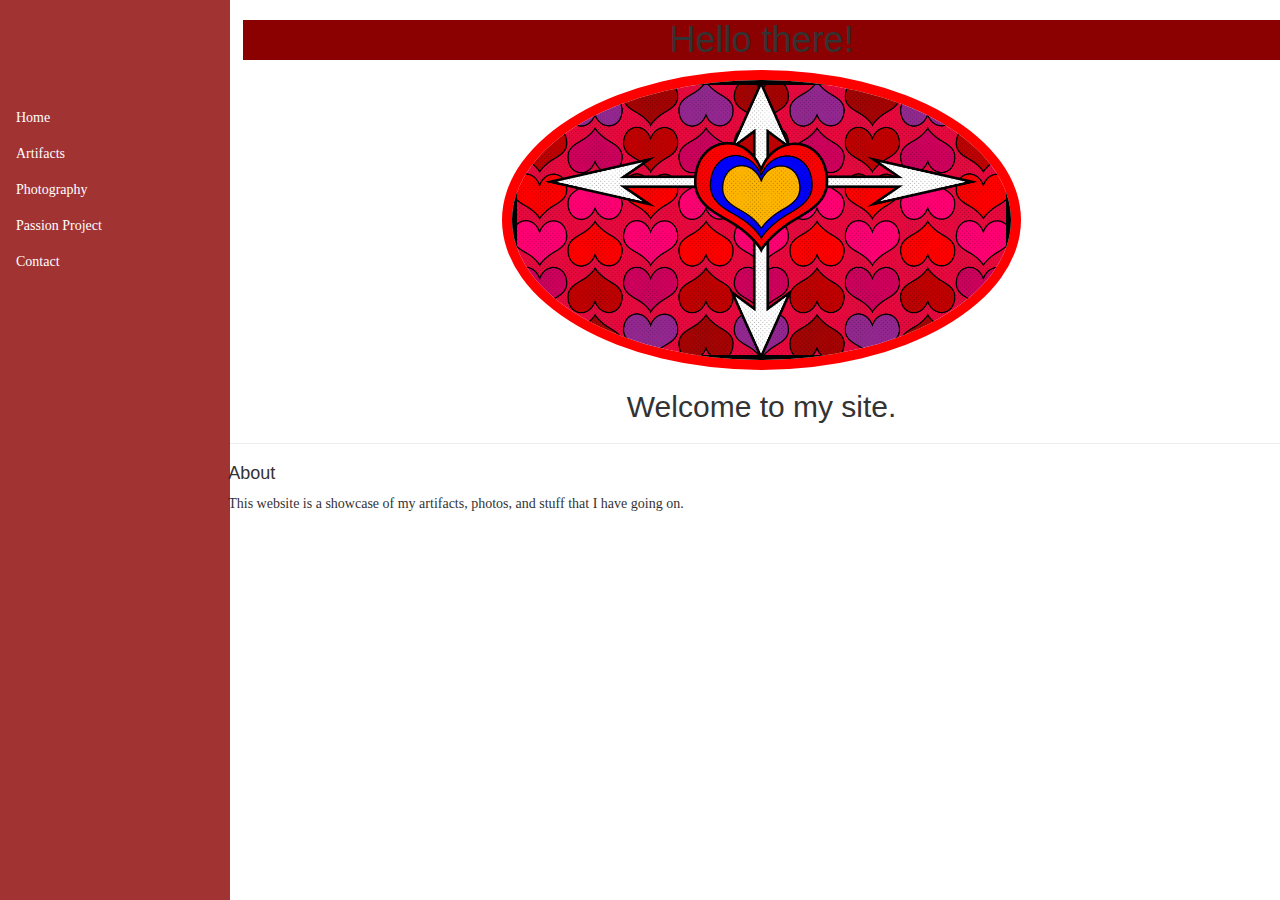
<file: index.html>
<!DOCTYPE html>
<html><head>

<link rel = "stylesheet"
   type = "text/css"
   href = "stylesheet.css" />
	<link href="https://fonts.googleapis.com/css?family=Lobster" rel="stylesheet">
	<link rel="stylesheet" href="https://maxcdn.bootstrapcdn.com/bootstrap/3.3.7/css/bootstrap.min.css" integrity="sha384-BVYiiSIFeK1dGmJRAkycuHAHRg32OmUcww7on3RYdg4Va+PmSTsz/K68vbdEjh4u" crossorigin="anonymous"/>
<script src="https://ajax.googleapis.com/ajax/libs/jquery/3.3.1/jquery.min.js"></script>
	</head>
	<body>
	<div class="container-fluid">


  <div class="row" id="myHeader">
    <h1>Hello there!</h1>
  </div>
	
			<div class="col">
				<nav class="topnav" id = "menu"><li><a class="active" href="index.html">Home</a></li>
  	<li><a href="artifactsPage.html">Artifacts</a></li>
  	<li><a href="photosPage.html">Photography</a></li>
  	<li><a href="projectPage.html">Passion Project</a></li>
	<li><a href="contactPage.html">Contact</a></li></div></div>
 <div class="col-5"><img class="thick-green-border img-responsive" src="Images/Flag of Hearts V2.png" alt="head picture">
		</div>
		
  <div class="row">
	  <h2>Welcome to my site.</h2>
    
  
  <hr>
<div class="col-5">
	<h4>About</h4>
    <p>
		This website is a showcase of my artifacts, photos, and stuff that I have going on.
	</p>

		</div>
		</div>
	
	</body>

	

</html>
</file>
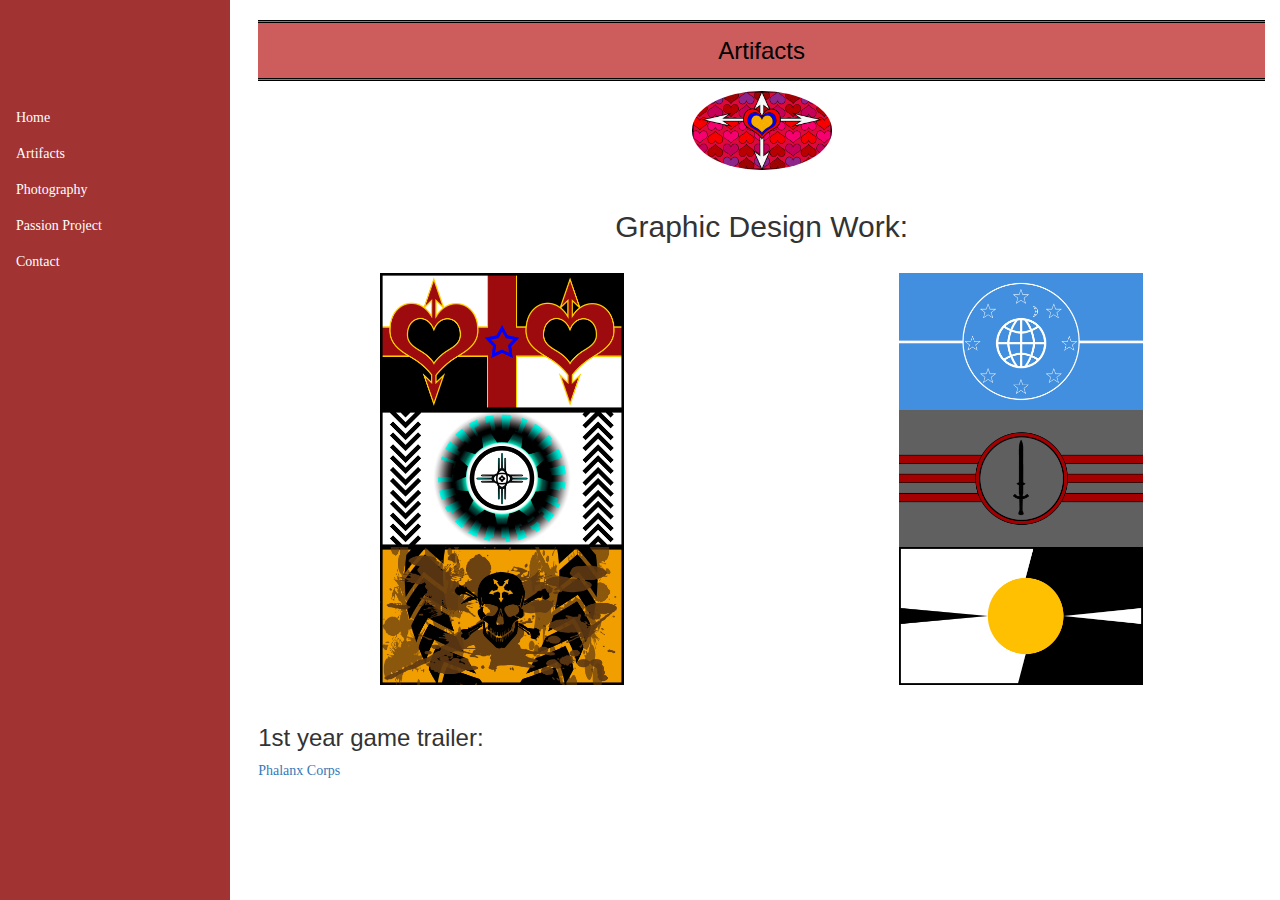
<file: artifactsPage.html>
<!doctype html>
<html>
<head>
<link rel = "stylesheet"
   type = "text/css"
   href = "stylesheet.css" />
	<link href="https://fonts.googleapis.com/css?family=Lobster" rel="stylesheet">
	<link rel="stylesheet" href="https://maxcdn.bootstrapcdn.com/bootstrap/3.3.7/css/bootstrap.min.css" integrity="sha384-BVYiiSIFeK1dGmJRAkycuHAHRg32OmUcww7on3RYdg4Va+PmSTsz/K68vbdEjh4u" crossorigin="anonymous"/>
<script src="https://ajax.googleapis.com/ajax/libs/jquery/3.3.1/jquery.min.js"></script>
	
	<nav class="topnav" id = "menu">
  	<li><a class="active" href="index.html">Home</a></li>
  	<li><a href="artifactsPage.html">Artifacts</a></li>
  	<li><a href="photosPage.html">Photography</a></li>
  	<li><a href="projectPage.html">Passion Project</a></li>
	<li><a href="contactPage.html">Contact</a></li>
		</nav>
	
	</head>
<body>
	<div class="container-fluid">
	<div class="bioBox">
    <h3 id="jTitle">Artifacts</h3>
	  <center><img src="Images/Flag of Hearts V2.png" class="bioPic"></center><br>
    <h2>
		Graphic Design Work:
	</h2>
		</div>
		<br>
		<div class="row">
		<div class="col-sm-6">
		<img src="Images/Flag of Hearts 2.png" class="img-responsive">
		<img src="Images/Nexus V1 flag.png" width="540" height="300" class="img-responsive">
		<img src="Images/Dirt Raiders flag.png" width="540" height="300" class="img-responsive">
			</div>
			<div class="col-sm-6">
		<img src="Images/Federation Flag V1.png" width="540" height="300" class="img-responsive">
		<img src="Images/Crimson Sword Flag V2.png" width="540" height="300" class="img-responsive">
		<img src="Images/Hellas Council Flag V3-3.png" width="540" height="300" class="img-responsive">
			</div>
		</div>
		<br>
	<h3>
		1st year game trailer:
	</h3>
		<p><a class="wordpress-website" data-link-color="#19CF86" href="https://www.youtube.com/watch?v=c7DFvG3EwYQ">Phalanx Corps</a></p>
		<br>
	
	</div>
</body>
</html>
</file>
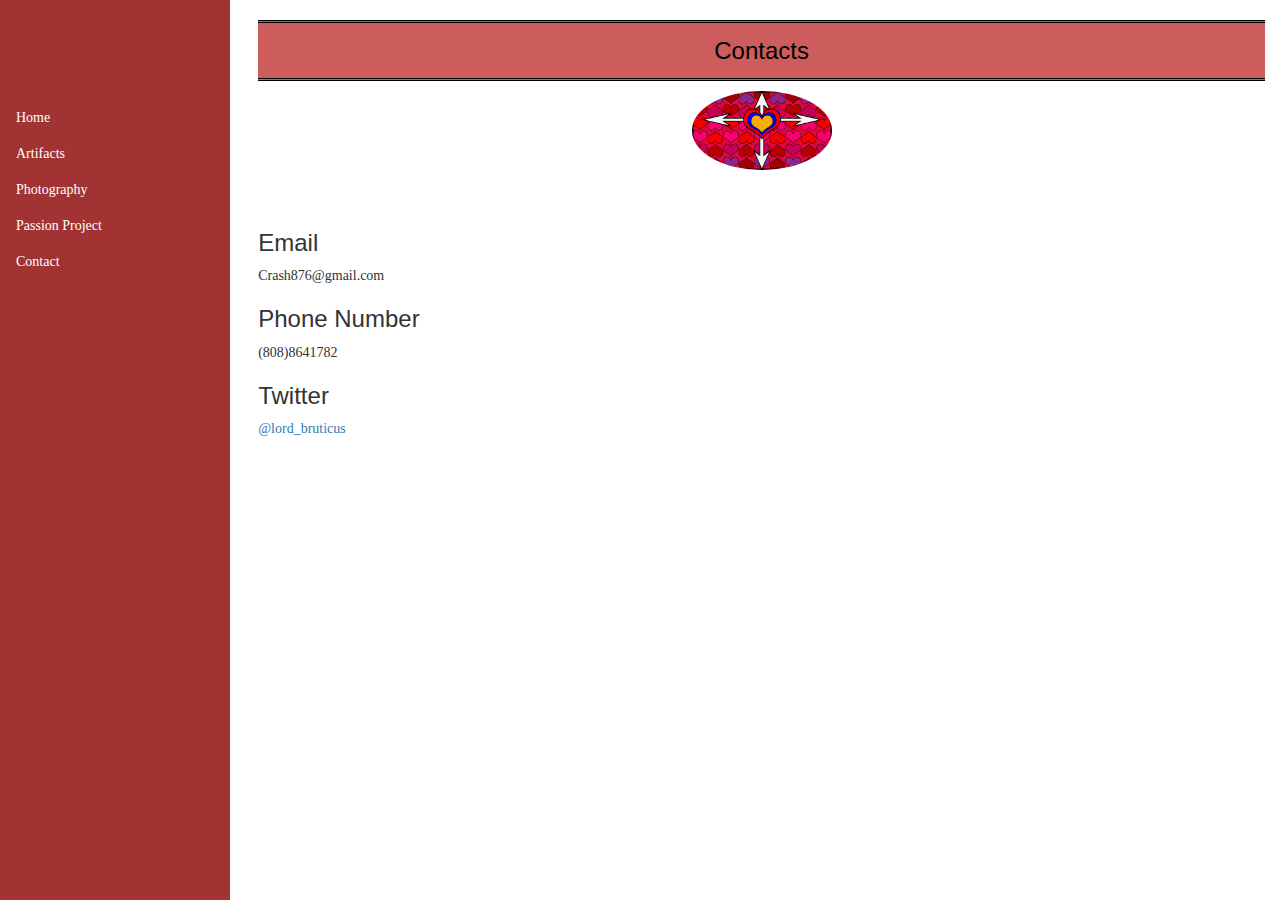
<file: contactPage.html>
<!doctype html>
<html>
<head>
<link rel = "stylesheet"
   type = "text/css"
   href = "stylesheet.css" />
	<link href="https://fonts.googleapis.com/css?family=Lobster" rel="stylesheet">
	<link rel="stylesheet" href="https://maxcdn.bootstrapcdn.com/bootstrap/3.3.7/css/bootstrap.min.css" integrity="sha384-BVYiiSIFeK1dGmJRAkycuHAHRg32OmUcww7on3RYdg4Va+PmSTsz/K68vbdEjh4u" crossorigin="anonymous"/>
<script src="https://ajax.googleapis.com/ajax/libs/jquery/3.3.1/jquery.min.js"></script>
	
	<nav class="topnav" id = "menu">
  	<li><a class="active" href="index.html">Home</a></li>
  	<li><a href="artifactsPage.html">Artifacts</a></li>
  	<li><a href="photosPage.html">Photography</a></li>
  	<li><a href="projectPage.html">Passion Project</a></li>
	<li><a href="contactPage.html">Contact</a></li>
		</nav>
	
	</head>
<body>
	<div class="container-fluid">
	<div class="bioBox">
    <h3 id="jTitle">Contacts</h3>
	  <center><img src="Images/Flag of Hearts V2.png" class="bioPic"></center><br>
    
		</div>
		<br>
		<h3>Email</h3>
		<p>
		 Crash876@gmail.com
		</p>
		<h3>Phone Number</h3>
		<p>
		 (808)8641782
		</p>
		<h3>Twitter</h3>
		<p>
		 <a class="wordpress-website" data-link-color="#19CF86" href="https://twitter.com/lord_bruticus">@lord_bruticus</a>
		</p>
			</div>
		</div>
		<br>
		
	
	</div>
	
	
</body>
</html>
</file>
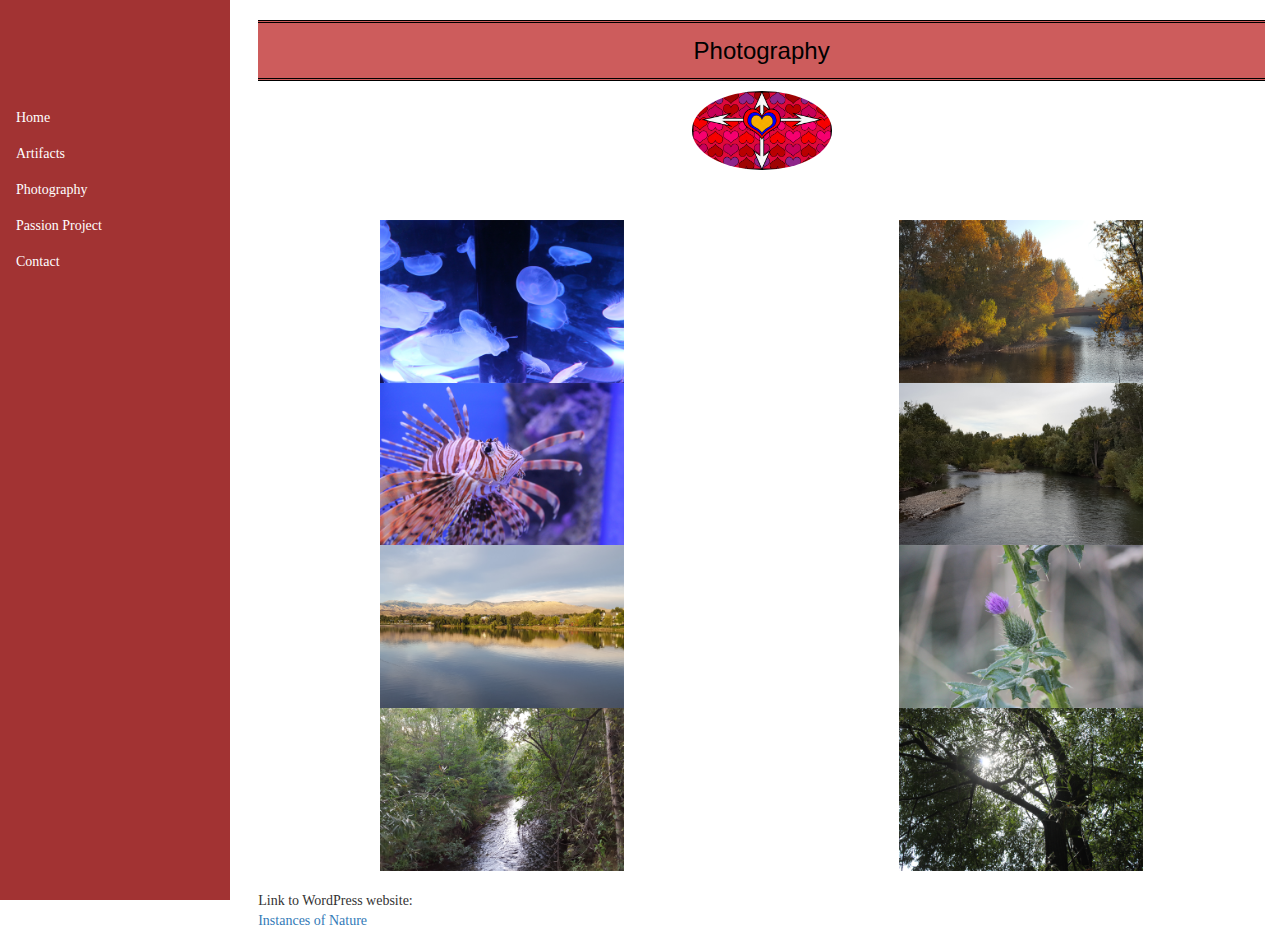
<file: photosPage.html>
<!doctype html>
<html>
<head>
<link rel = "stylesheet"
   type = "text/css"
   href = "stylesheet.css" />
	<link href="https://fonts.googleapis.com/css?family=Lobster" rel="stylesheet">
	<link rel="stylesheet" href="https://maxcdn.bootstrapcdn.com/bootstrap/3.3.7/css/bootstrap.min.css" integrity="sha384-BVYiiSIFeK1dGmJRAkycuHAHRg32OmUcww7on3RYdg4Va+PmSTsz/K68vbdEjh4u" crossorigin="anonymous"/>
<script src="https://ajax.googleapis.com/ajax/libs/jquery/3.3.1/jquery.min.js"></script>
	
	<nav class="topnav" id = "menu">
  	<li><a class="active" href="index.html">Home</a></li>
  	<li><a href="artifactsPage.html">Artifacts</a></li>
  	<li><a href="photosPage.html">Photography</a></li>
  	<li><a href="projectPage.html">Passion Project</a></li>
	<li><a href="contactPage.html">Contact</a></li>
		</nav>
	
	</head>
<body>
	<div class="container-fluid">
	<div class="bioBox">
    <h3 id="jTitle">Photography</h3>
	  <center><img src="Images/Flag of Hearts V2.png" class="bioPic"></center><br>
    <p>
		
	</p>
		</div>
		<br>
		<div class="row">
		<div class="col-sm-6">
		<img src="Photos/Japan 2014/Jellyfish Chamber.png" class="img-responsive">
		<img src="Photos/Japan 2014/Lionfish.png" width="540" height="300" class="img-responsive">
		<img src="Photos/Idaho 2016/Lake View.png" width="540" height="300" class="img-responsive">
		<img src="Photos/Idaho 2016/River View.png" width="540" height="300" class="img-responsive">
			</div>
			<div class="col-sm-6">
		<img src="Photos/Idaho 2017/Sunshine 2.png" width="540" height="300" class="img-responsive">
		<img src="Photos/Idaho 2017/Greenbelt 2.png" width="540" height="300" class="img-responsive">
		<img src="Photos/Idaho 2018/Thistle.png" width="540" height="300" class="img-responsive">
		<img src="Photos/Idaho 2018/Canopy.png" width="540" height="300" class="img-responsive">
			</div>
		</div>
		<br>
		<p>
			Link to WordPress website:
			<br>
			<a class="wordpress-website" data-link-color="#19CF86" href="http://18.212.9.89/">Instances of Nature</a> <script src="" charset="utf-8"></script>
		</p>
		
	
	</div>
	
	
</body>
</html>
</file>
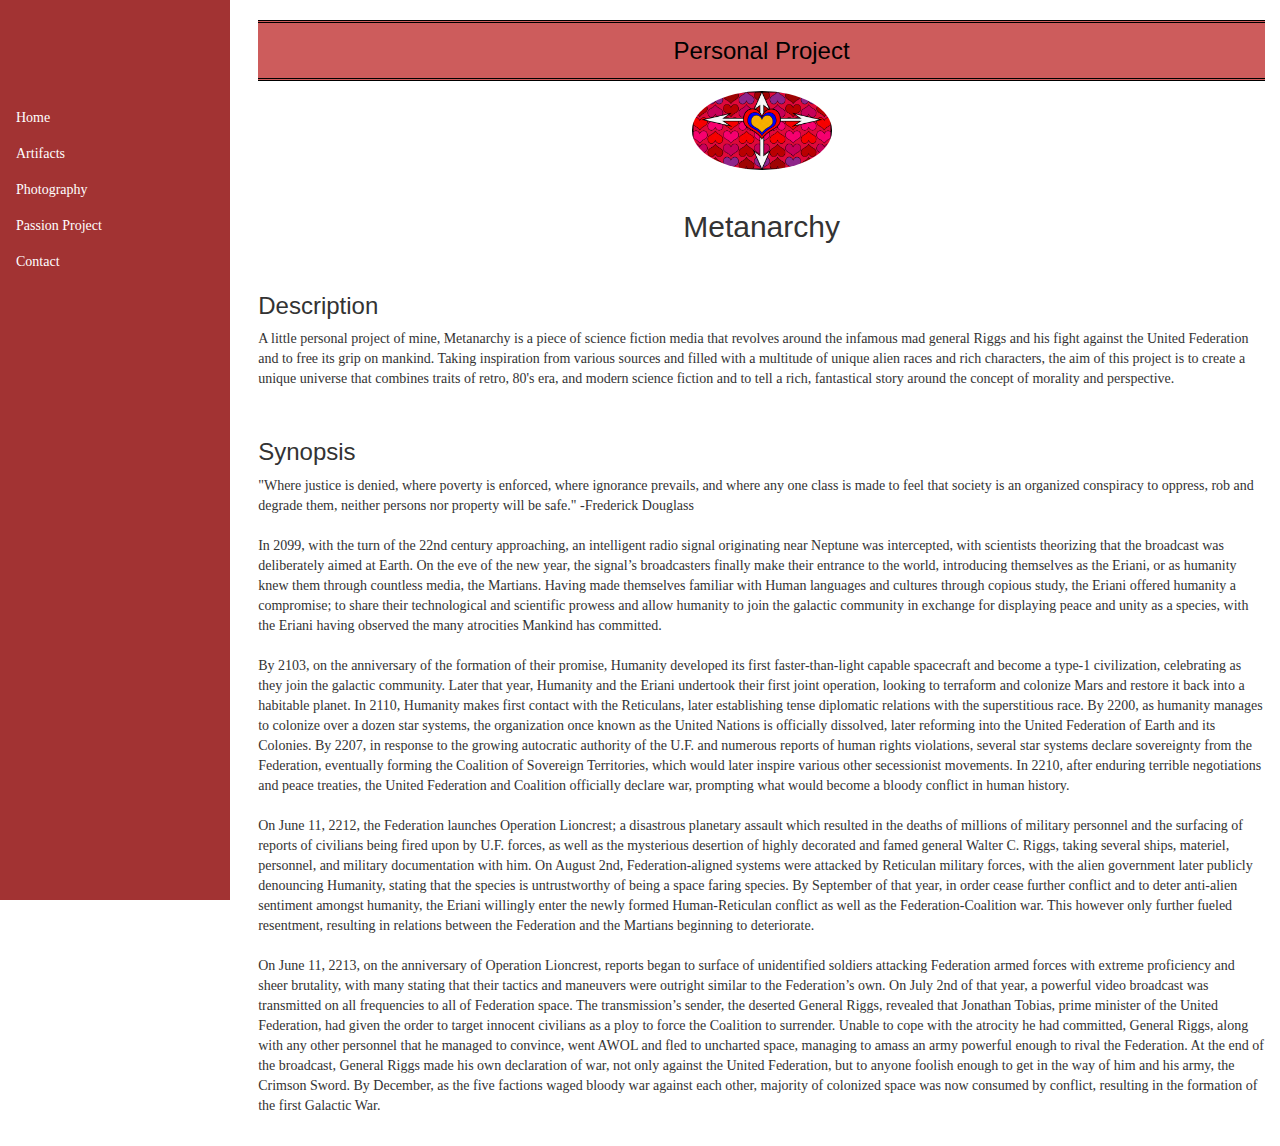
<file: projectPage.html>
<!doctype html>
<html>
<head>
<link rel = "stylesheet"
   type = "text/css"
   href = "stylesheet.css" />
	<link href="https://fonts.googleapis.com/css?family=Lobster" rel="stylesheet">
	<link rel="stylesheet" href="https://maxcdn.bootstrapcdn.com/bootstrap/3.3.7/css/bootstrap.min.css" integrity="sha384-BVYiiSIFeK1dGmJRAkycuHAHRg32OmUcww7on3RYdg4Va+PmSTsz/K68vbdEjh4u" crossorigin="anonymous"/>
<script src="https://ajax.googleapis.com/ajax/libs/jquery/3.3.1/jquery.min.js"></script>
	
	<nav class="topnav" id = "menu">
  	<li><a class="active" href="index.html">Home</a></li>
  	<li><a href="artifactsPage.html">Artifacts</a></li>
  	<li><a href="photosPage.html">Photography</a></li>
  	<li><a href="projectPage.html">Passion Project</a></li>
	<li><a href="contactPage.html">Contact</a></li>
		</nav>
	
	</head>
<body>
	<div class="container-fluid">
	<div class="bioBox">
    <h3 id="jTitle">Personal Project</h3>
	  <center><img src="Images/Flag of Hearts V2.png" class="bioPic"></center><br>
	<h2>Metanarchy</h2>
		<br>
	<h3>Description</h3>
    <p>
		A little personal project of mine, Metanarchy is a piece of science fiction media that revolves around the infamous mad general Riggs and his fight against the United Federation and to free its grip on mankind. Taking inspiration from various sources and filled with a multitude of unique alien races and rich characters, the aim of this project is to create a unique universe that combines traits of retro, 80's era, and modern science fiction and to tell a rich, fantastical story around the concept of morality and perspective.
	</p>
		<br>
	<h3>Synopsis</h3>
    <p>
		"Where justice is denied, where poverty is enforced, where ignorance prevails, and where any one class is made to feel that society is an organized conspiracy to oppress, rob and degrade them, neither persons nor property will be safe." -Frederick Douglass
		<br>
		<br>
In 2099, with the turn of the 22nd century approaching, an intelligent radio signal originating near Neptune was intercepted, with scientists theorizing that the broadcast was deliberately aimed at Earth. On the eve of the new year, the signal’s broadcasters finally make their entrance to the world, introducing themselves as the Eriani, or as humanity knew them through countless media, the Martians. Having made themselves familiar with Human languages and cultures through copious study, the Eriani offered humanity a compromise; to share their technological and scientific prowess and allow humanity to join the galactic community in exchange for displaying peace and unity as a species, with the Eriani having observed the many atrocities Mankind has committed.
		<br>
		<br>
By 2103, on the anniversary of the formation of their promise, Humanity developed its first faster-than-light capable spacecraft and become a type-1 civilization, celebrating as they join the galactic community. Later that year, Humanity and the Eriani undertook their first joint operation, looking to terraform and colonize Mars and restore it back into a habitable planet. In 2110, Humanity makes first contact with the Reticulans, later establishing tense diplomatic relations with the superstitious race. By 2200, as humanity manages to colonize over a dozen star systems, the organization once known as the United Nations is officially dissolved, later reforming into the United Federation of Earth and its Colonies. By 2207, in response to the growing autocratic authority of the U.F. and numerous reports of human rights violations, several star systems declare sovereignty from the Federation, eventually forming the Coalition of Sovereign Territories, which would later inspire various other secessionist movements. In 2210, after enduring terrible negotiations and peace treaties, the United Federation and Coalition officially declare war, prompting what would become a bloody conflict in human history.
		<br>
		<br>
On June 11, 2212, the Federation launches Operation Lioncrest; a disastrous planetary assault which resulted in the deaths of millions of military personnel and the surfacing of reports of civilians being fired upon by U.F. forces, as well as the mysterious desertion of highly decorated and famed general Walter C. Riggs, taking several ships, materiel, personnel, and military documentation with him. On August 2nd, Federation-aligned systems were attacked by Reticulan military forces, with the alien government later publicly denouncing Humanity, stating that the species is untrustworthy of being a space faring species. By September of that year, in order cease further conflict and to deter anti-alien sentiment amongst humanity, the Eriani willingly enter the newly formed Human-Reticulan conflict as well as the Federation-Coalition war. This however only further fueled resentment, resulting in relations between the Federation and the Martians beginning to deteriorate.
		<br>
		<br>
On June 11, 2213, on the anniversary of Operation Lioncrest, reports began to surface of unidentified soldiers attacking Federation armed forces with extreme proficiency and sheer brutality, with many stating that their tactics and maneuvers were outright similar to the Federation’s own. On July 2nd of that year, a powerful video broadcast was transmitted on all frequencies to all of Federation space. The transmission’s sender, the deserted General Riggs, revealed that Jonathan Tobias, prime minister of the United Federation, had given the order to target innocent civilians as a ploy to force the Coalition to surrender. Unable to cope with the atrocity he had committed, General Riggs, along with any other personnel that he managed to convince, went AWOL and fled to uncharted space, managing to amass an army powerful enough to rival the Federation. At the end of the broadcast, General Riggs made his own declaration of war, not only against the United Federation, but to anyone foolish enough to get in the way of him and his army, the Crimson Sword. By December, as the five factions waged bloody war against each other, majority of colonized space was now consumed by conflict, resulting in the formation of the first Galactic War.
	</p>
		</div>
		<br>
	</div>
	
	
</body>
</html>
</file>
<file: stylesheet.css>
/*stylesheet.css */

body {
	background-color: white;
	/*background: darkgreen;*/
	width: 100%;
	height: 100%;
	top:0;
}




h1{
	font-size: 50px;
	font-family: 'Lobster';
	text-align: center;
	color: white;
	background-color: darkred;
}

/* Page content */
.content {
  padding: 8px;
}

/* The sticky class is added to the header with JS when it reaches its scroll position */
.sticky {
  position: fixed;
  top: 0;

  width: 100%
}

/* Add some top padding to the page content to prevent sudden quick movement (as the header gets a new position at the top of the page (position:fixed and top:0) */
.sticky + .content {
  padding-top: 102px;
}

h2 {
	font-size: 32px;
	font-family: 'Lobster', cursive;
	text-align: center;
	color: white;
}
h3 {
	font-family: 'Lobster', cursive;
	
}
h4 {
	font-family: Gotham;
	font-weight: bold;
}
p {
	font-family: Gotham;	
	}

img{
display: block;
  margin-left: auto;
  margin-right: auto;
  width: 50%;
	
}
.thick-green-border {
	border-color: red;
    border-width: 10px;
    border-style: solid;
	border-radius: 50%;
	

}

body{
	float: right;
	width: 81%;
	right: 0;
}


li a {
  display: block;
 color:  white;
  padding: 8px 16px;
  text-decoration: none;
	font-family: Gotham;

}


li a:hover {
  background-color:indianred;
  color: white;
}

nav {
  list-style-type: none;
 /* margin-right: 100px;*/
  padding-top: 100px;
  width: 18%;
	opacity: 0.8;
  background-color: darkred;
	top: 0;
	left: 0;
 
  height: 100%; /* Full height */
  position: fixed; /* Make it stick, even on scroll */
  overflow: auto; /* Enable scrolling if the sidenav has too much content */
}

.post-container {
position: relative;
padding-bottom: 56.25%;
padding-top: 35px;
height: 0;
overflow: hidden;
}




.menuGrid {
	display: grid;
/*	grid-template-columns: 2fr 1fr;*/
	width: 90%;
	border-top:thick #c0c0c0;
	border-bottom: thick #c0c0c0;
	/*margin-left:25%;*/
	display: block;
  margin-left: auto;
  margin-right: auto;
	padding:1px 16px;
	height:10px;
}
#menuLeft {
	text-align: center;
}
#menuRight {
	text-align: center;
}
.container {
	width: 100%;
	display: grid;
	align-items: center;
	margin-left:25%;
	padding:1px 16px;
	height:1000px;
}
/*.bioGrid {
	display: grid;
	grid-template-columns: 1fr 1fr 1fr;
	grid-template-rows: auto auto auto;
	grid-gap: 20px;
}
.bioBox {
	box-shadow: 0 10px 20px rgba(0,0,0,0.23);
	border-radius: 20px;
	padding: 20px;
}
#bTitle {
	text-align: center;
	background: #DFFFC9;
	line-height: 55px;
	border-bottom: #333300 double;
	border-top: #333300 double;
	border-radius: 20px;
	color: black;
}*/
#wTitle {
	text-align: center;
	background: #DFFFC9;
	line-height: 55px;
	border-bottom: #333300 double;
	border-top: #333300 double;
	color: black;
}
#jTitle {
	text-align: center;
	background-color: indianred;
	line-height: 55px;
	border-bottom: #000000 double;
	border-top: #000000 double;
	color: black;
}
#rTitle {
	text-align: center;
	background: #DFFFC9;
	line-height: 55px;
	border-bottom: #333300 double;
	border-top: #333300 double;
	color: black;
}
.bioColumns {
	display: grid;
/*	grid-template-columns: 1fr 1fr;*/
}
.bioPic {
	display:block;
	width: 10em;
	height:auto;
	border:thin #000000;
	border-radius: 100%;
}
.resourceBox {
	text-align: center;
	padding: 20px;
}
.imageResize {
	max-width:100%;
	height: auto;
}
</file>
